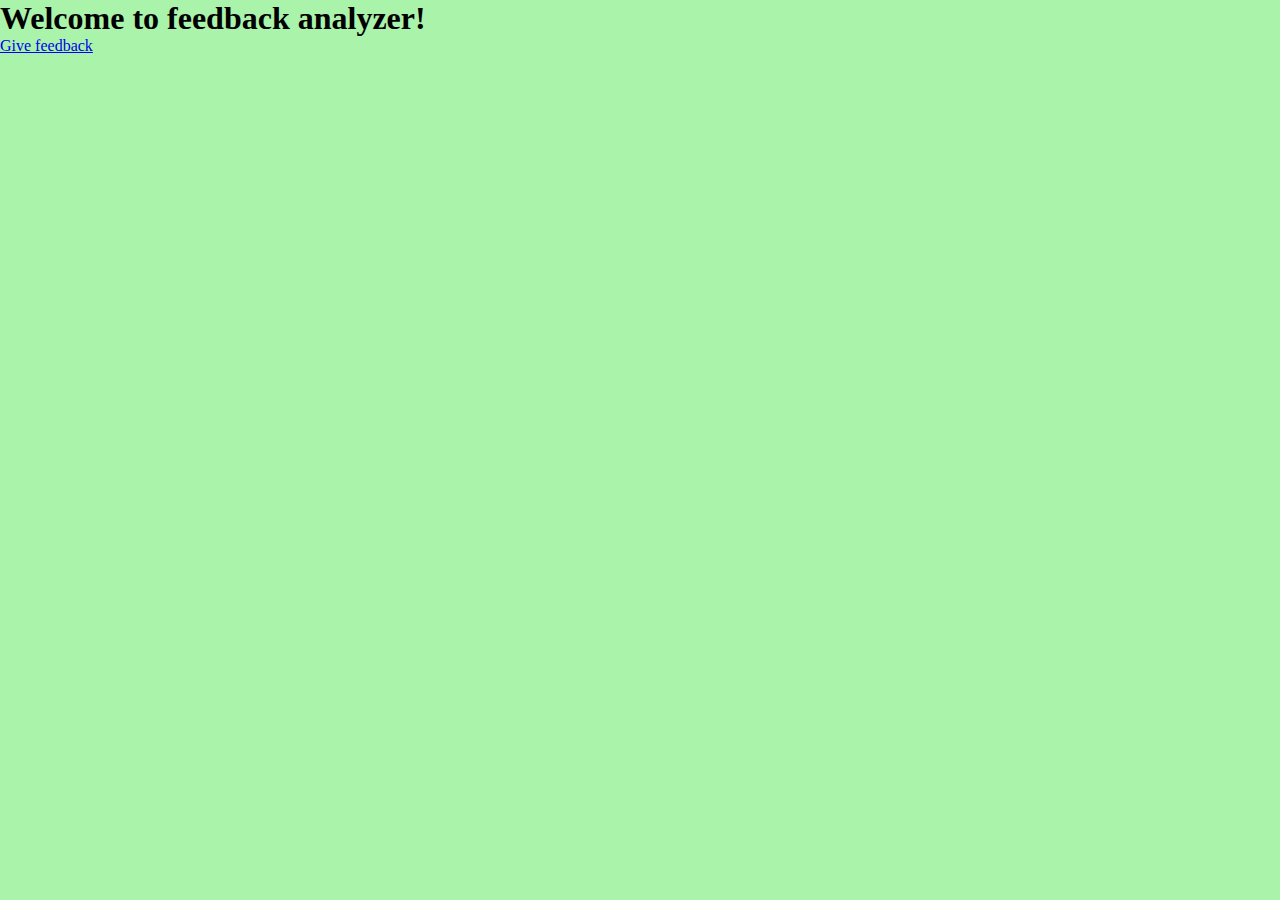
<file: templates/index.html>
<!DOCTYPE html>
<html lang="en">
<head>
    <meta charset="UTF-8">
    <meta http-equiv="X-UA-Compatible" content="IE=edge">
    <meta name="viewport" content="width=device-width, initial-scale=1.0">
    <title>Landing page</title>
    <link rel="stylesheet" href="/static/css/styles.css">
</head>
<body>
    <h1>Welcome to feedback analyzer!</h1>
    <a href="/feedback">Give feedback</a>
</body>
</html>
</file>
<file: static/css/styles.css>
*{
    margin:0;
    padding:0;
}
body{
    background-color: rgb(170, 243, 170);
}
</file>
